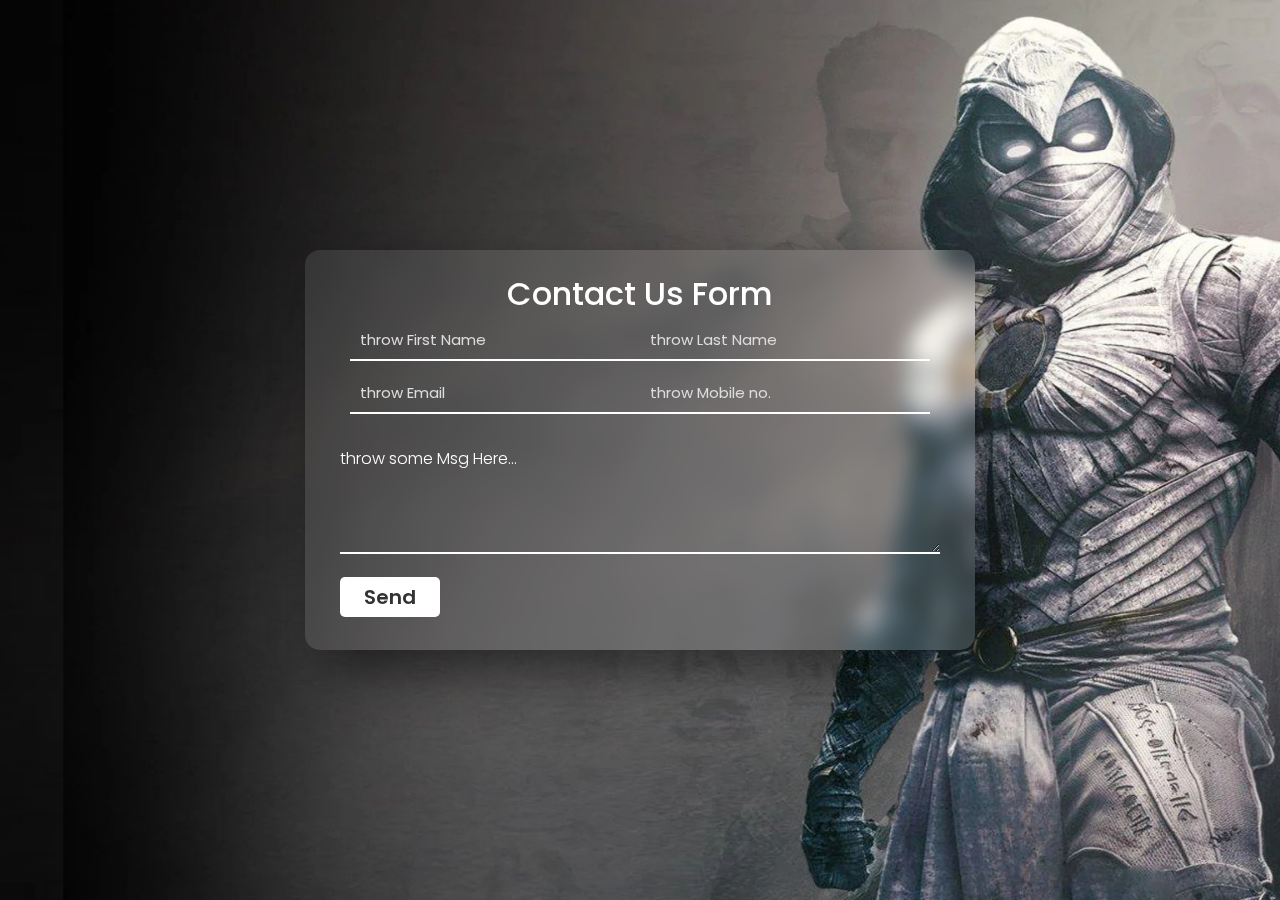
<file: pageee.html>
<!DOCTYPE html>
<html lang="en">
<head>
    <meta charset="UTF-8">
    <meta http-equiv="X-UA-Compatible" content="IE=edge">
    <meta name="viewport" content="width=device-width, initial-scale=1.0">
    <title> Contact Us</title>
    <link rel="stylesheet" href="styless.css">

</head>
<body>

    <div class="container">

        <form>
            <h1>Contact Us Form</h1>
            <input type="text" id="throw firstName" placeholder="throw First Name" required>
            <input type="text" id="throw lastName" placeholder="throw Last Name" required>
            <input type="email" id="throw email" placeholder="throw Email" required>
            <input type="text" id="throw mobile no" placeholder="throw Mobile no." required>
            <h4>throw some Msg Here...</h4>
            <textarea required></textarea>
            <input type="submit" value="Send" id="button">
        </form>

    </div>

</body>
</html>
</file>
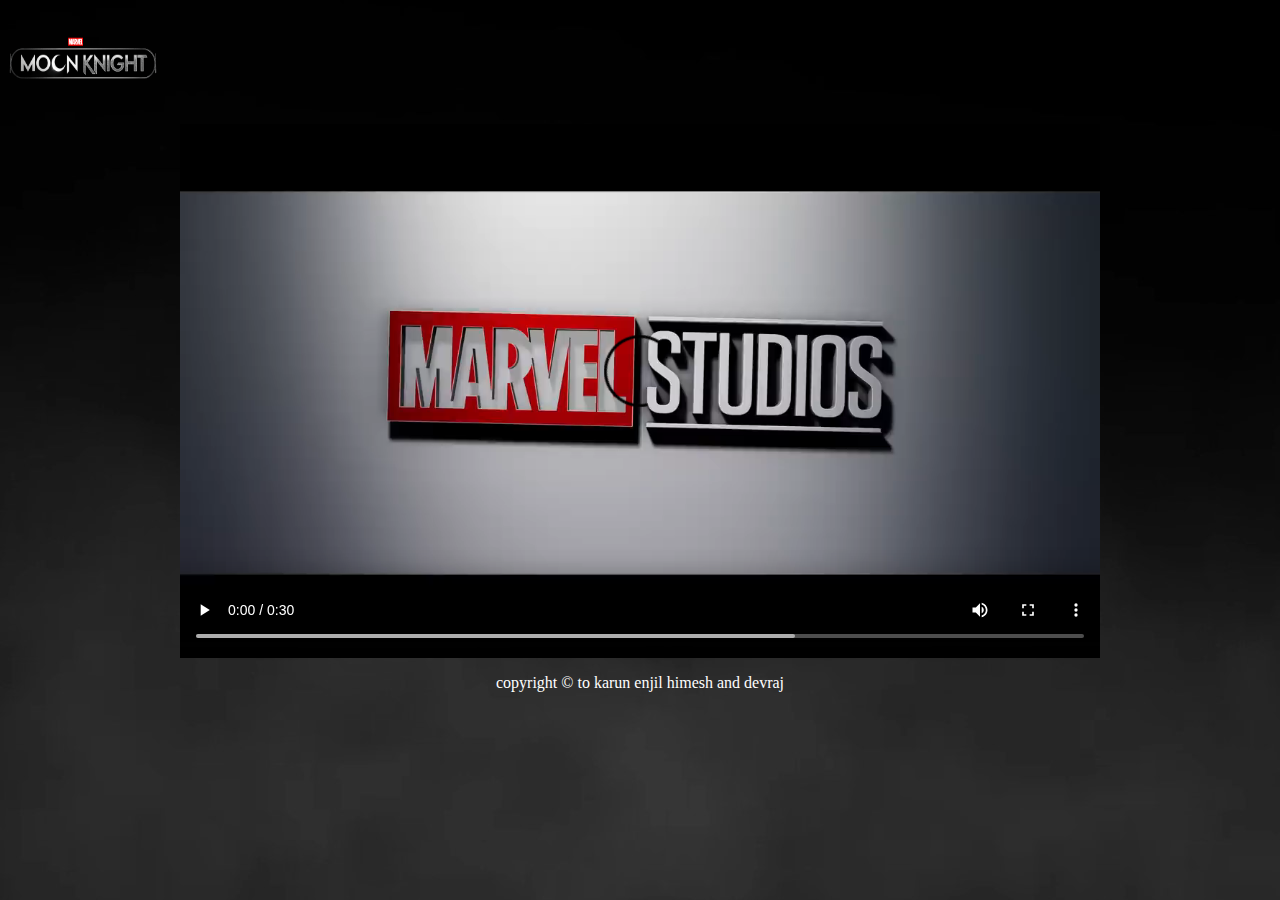
<file: trailer.html>
<html>
<head> <title>trailer </title> </head>


<Body background="pic/bg.jpg">
<img src="pic/logo.png" 
     width="150" 
     height="100"  />
<br>


<center>
     <video  width="920" height="550" controls> <source src="pic/lol.mp4" type="video/mp4"> </video>

<center>
         <p style="color: white;"> copyright &copy; to <span class="designer">karun enjil himesh and devraj</p>
</center>

</body>
</html>
</file>
<file: styless.css>
@import url('https://fonts.googleapis.com/css2?family=Poppins:wght@100;200;300;400;500;600;700;800;900&display=swap');
*{
    margin: 0;
    padding: 0;
    box-sizing: border-box;
    font-family: 'Poppins', sans-serif;
}
.navbar .logo{
    width: 160px;
    cursor: pointer;
    margin-top: -1%;
    margin-left: -2%;
}
.container{
    min-height: 100vh;
    background: #08071d;
    display: flex;
    justify-content: center;
    align-items: center;
    background: url("pic/bgg.jpg") no-repeat center center/cover;
}

.container form{
    width: 670px;
    height: 400px;
    display: flex;
    justify-content: center;
    box-shadow: 20px 20px 50px rgba(0,0,0,0.5);
    border-radius: 15px;
    background: rgba(255,255,255,0.1);
    backdrop-filter: blur(10px);
    flex-wrap: wrap;
}

.container form h1{
    color: #fff;
    font-weight: 500;
    margin-top: 20px;
    width: 500px;
    text-align: center;
}

.container form input{
    width: 290px;
    height: 40px;
    padding-left: 10px;
    outline: none;
    border: none;
    font-size: 15px;
    margin-bottom: 10px;
    background: none;
    border-bottom: 2px solid #fff;
}

.container form input::placeholder{
    color: #ddd;
}

.container form #lastName,
.container form #mobile{
    margin-left: 20px;
}

.container form h4{
    color: #fff;
    font-weight: 300;
    width: 600px;
    margin-top: 20px;
}

.container form textarea{
    background: none;
    border: none;
    border-bottom: 2px solid #fff;
    color: #fff;
    font-weight: 200;
    font-size: 15px;
    padding: 10px;
    outline: none;
    min-width: 600px;
    max-width: 600px;
    min-height: 80px;
    max-height: 80px;
}

textarea::-webkit-scrollbar{
    width: 1em;
}

textarea::-webkit-scrollbar-thumb{
    background-color: rgba(194,194,194,0.713);
}

.container form #button{
    border: none;
    background: #fff;
    border-radius: 5px;
    margin-top: 20px;
    font-weight: 600;
    font-size: 20px;
    color: #333;
    width: 100px;
    padding: 0;
    margin-right: 500px;
    margin-bottom: 30px;
    transition: 0.3s;
}

.container form #button:hover{
    opacity: 0.7;
}
</file>
